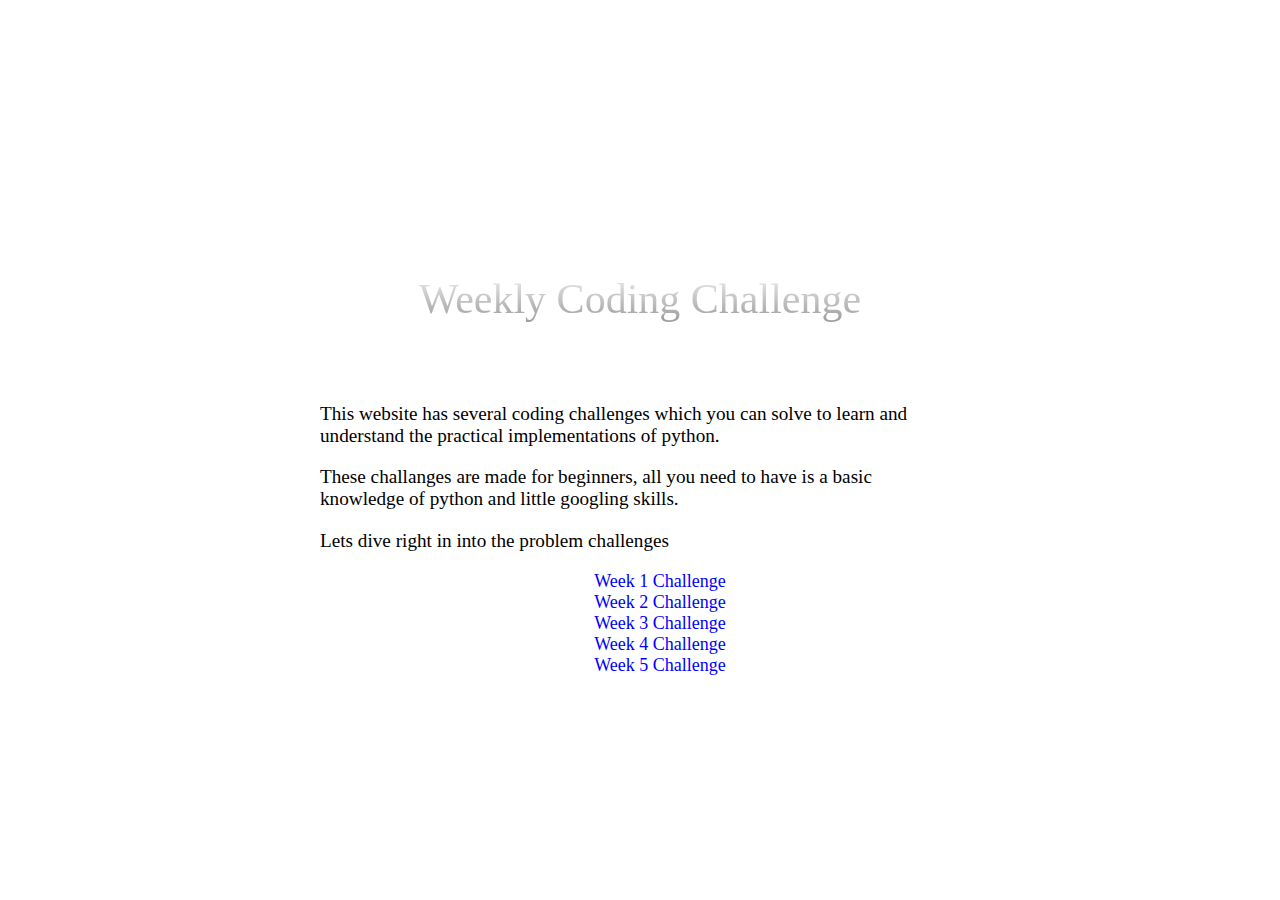
<file: index.html>
<!DOCTYPE html>
<html>
	<head>
		<title>Weekly Coding Challenge</title>
		<style type="text/css">
			body {
				user-select: none;
			}

			h1 {
				text-align: center;
				margin-bottom: 20px;
				font-weight: 450;
				font-family: cursive;
				font-size: 42px;
				padding-bottom: 60px;
				background: -webkit-linear-gradient(#eee, #333);
				-webkit-background-clip: text;
	  			-webkit-text-fill-color: transparent;
			}

			.main {
				left: 50%;
				top: 50%;
				position: absolute;
				transform: translate(-50%, -50%);
				width: 50%;
				margin-top: 20px;
			}

			.main > p {
				font-size: 1.2rem;
				font-family: cursive;
			}

			ul {
				font-size: 18px;
			}

			ul li {
				font-weight: 400;
				font-family: cursive;
				list-style: none;
				padding-left: none;
				text-align: center;
			}

			a {
				color: blue;
				text-decoration: none;
			}

			a:link, a:visited {
				color: blue;
			}

			a:hover {
				color: green;
				cursor: pointer;
			}
		</style>
	</head>

	<body>
		<div class="main">
			<h1>Weekly Coding Challenge</h1>
			<p>This website has several coding challenges which you can solve to learn and understand the practical implementations of python.</p>
			<p> These challanges are made for beginners, all you need to have is a basic knowledge of python and little googling skills. 
			</p>
			<p> Lets dive right in into the problem challenges</p>
			<ul>
				<li><a href="src/week1/week1.html">Week 1 Challenge</a></li>
				<li><a href="src/week2/week2.html">Week 2 Challenge</a></li>
				<li><a href="src/week3/week3.html">Week 3 Challenge</a></li>
				<li><a href="src/week4/week4.html">Week 4 Challenge</a></li>
				<li><a href="src/week5/week5.html">Week 5 Challenge</a></li>
			</ul>
		</div>
	</body>
</html>
</file>
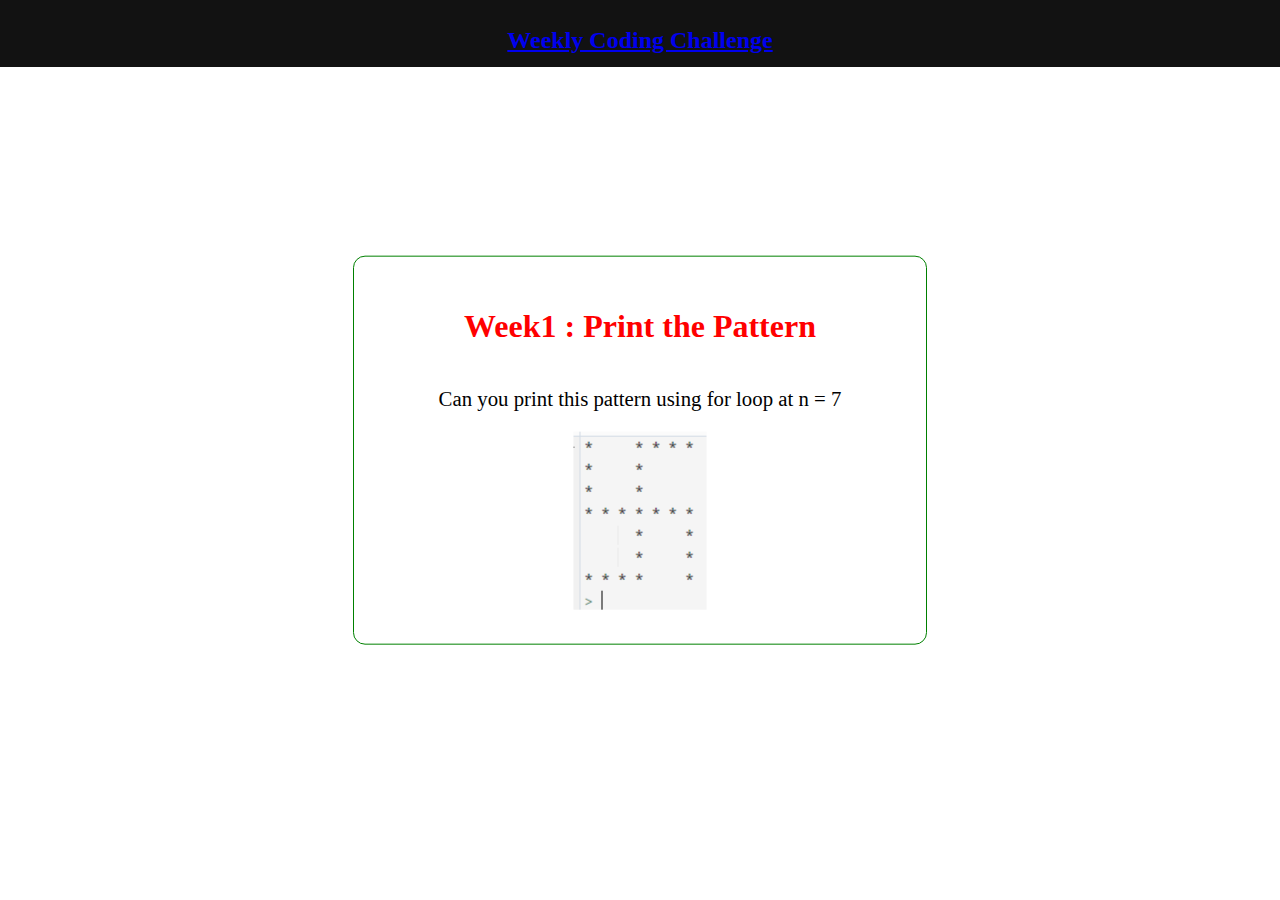
<file: week1/week1.html>
<!DOCTYPE html>
<html>
<head>
	<title>Weekly coding Challenge</title>
	<link rel="stylesheet" type="text/css" href="week1.css">
</head>
<body>
	<div class="header">
		<h2><a href="https://pyguru123.github.io/Weekly-Coding-Challenges/"> Weekly Coding Challenge </a></h2>
	</div>
	<div class="main">
		<h1>Week1 : Print the Pattern </h1>
		<p> Can you print this pattern using for loop at n = 7</p>
		<img src="swastik.png">
	</div>
</body>
</html>
</file>
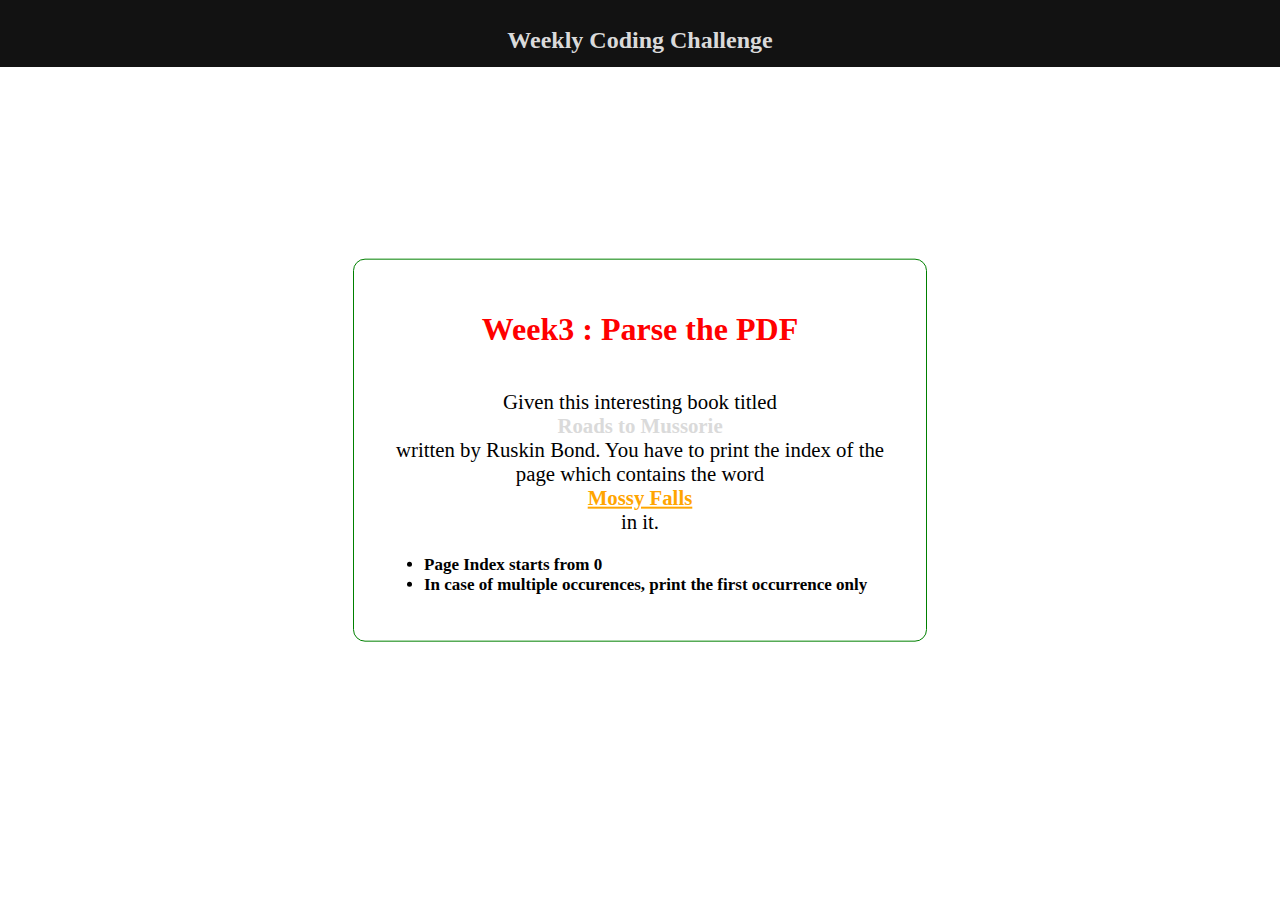
<file: week3/week3.html>
<!DOCTYPE html>
<html>
<head>
	<title>Weekly coding Challenge</title>
	<link rel="stylesheet" type="text/css" href="week3.css">
</head>
<body>
	<div class="header">
		<h2><a href="https://pyguru123.github.io/Weekly-Coding-Challenges/"> Weekly Coding Challenge </a></h2>
	</div>
	<div class="main">
		<h1>Week3 : Parse the PDF </h1>
		<p> Given this interesting book titled <br/> <a class="drive" href="https://drive.google.com/file/d/1USAmoogrKQeXcyMBPQaeR8cHwwXAXgK_/view?usp=drivesdk"> Roads to Mussorie </a> <br/>written by Ruskin Bond. You have to print the index of the page which contains the word <br/> <span>Mossy Falls</span> <br/> in it.
		</p>

		<ul>
			<li>Page Index starts from 0</li>
			<li>In case of multiple occurences, print the first occurrence only</li>
		</ul>
	</div>
</body>
</html>
</file>
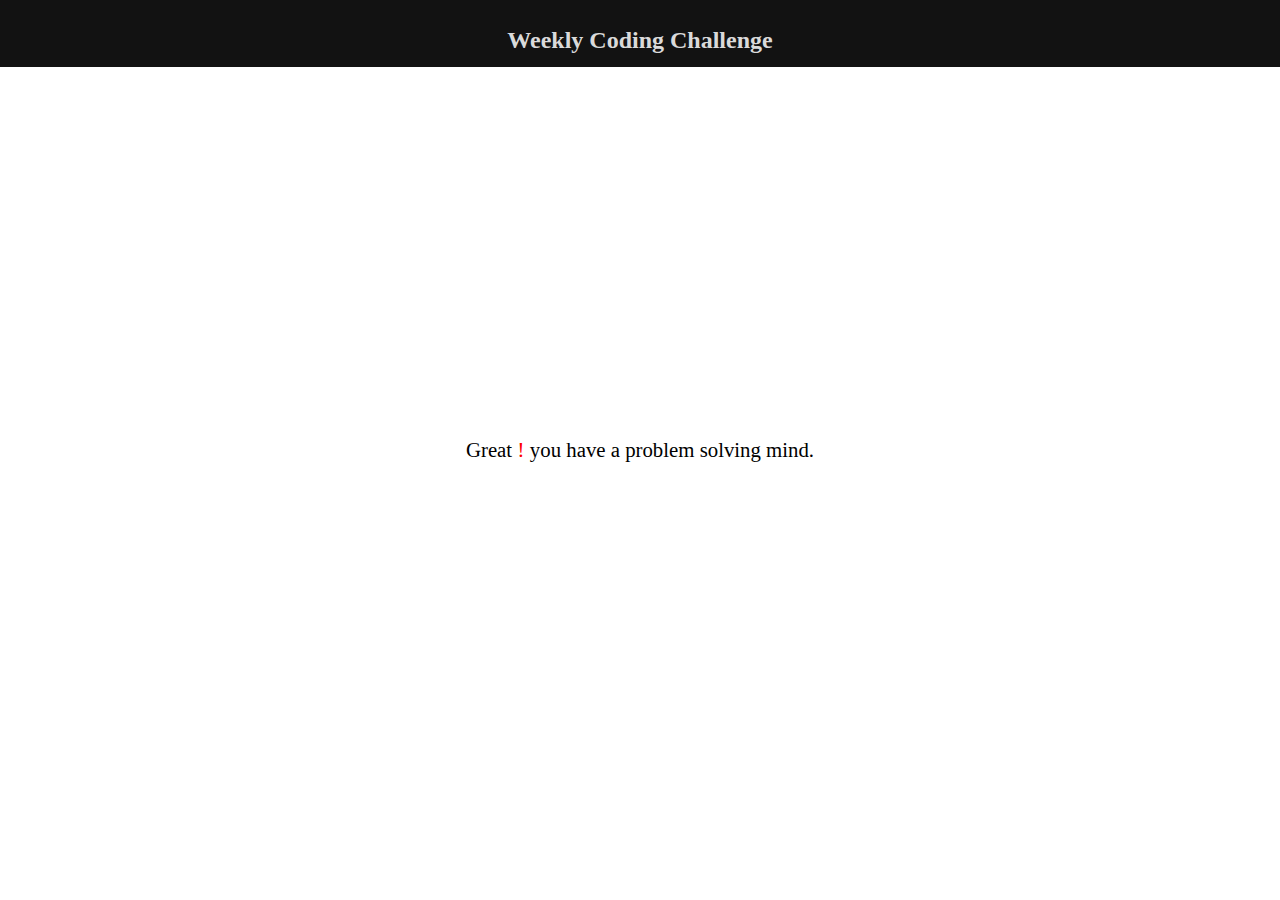
<file: week4/passage.html>
<!DOCTYPE html>
<html>
<head>
	<title>Weekly coding Challenge</title>
	<link rel="stylesheet" type="text/css" href="week4.css">
</head>
<body>
	<div class="header">
		<h2><a href="https://pyguru123.github.io/Weekly-Coding-Challenges/"> Weekly Coding Challenge </a></h2>
	</div>
	<div class="main">
		<p> Great <span style="color:red;font-size:22px;">!</span> you have a problem solving mind.</p>
	</div>
</body>
</html>
</file>
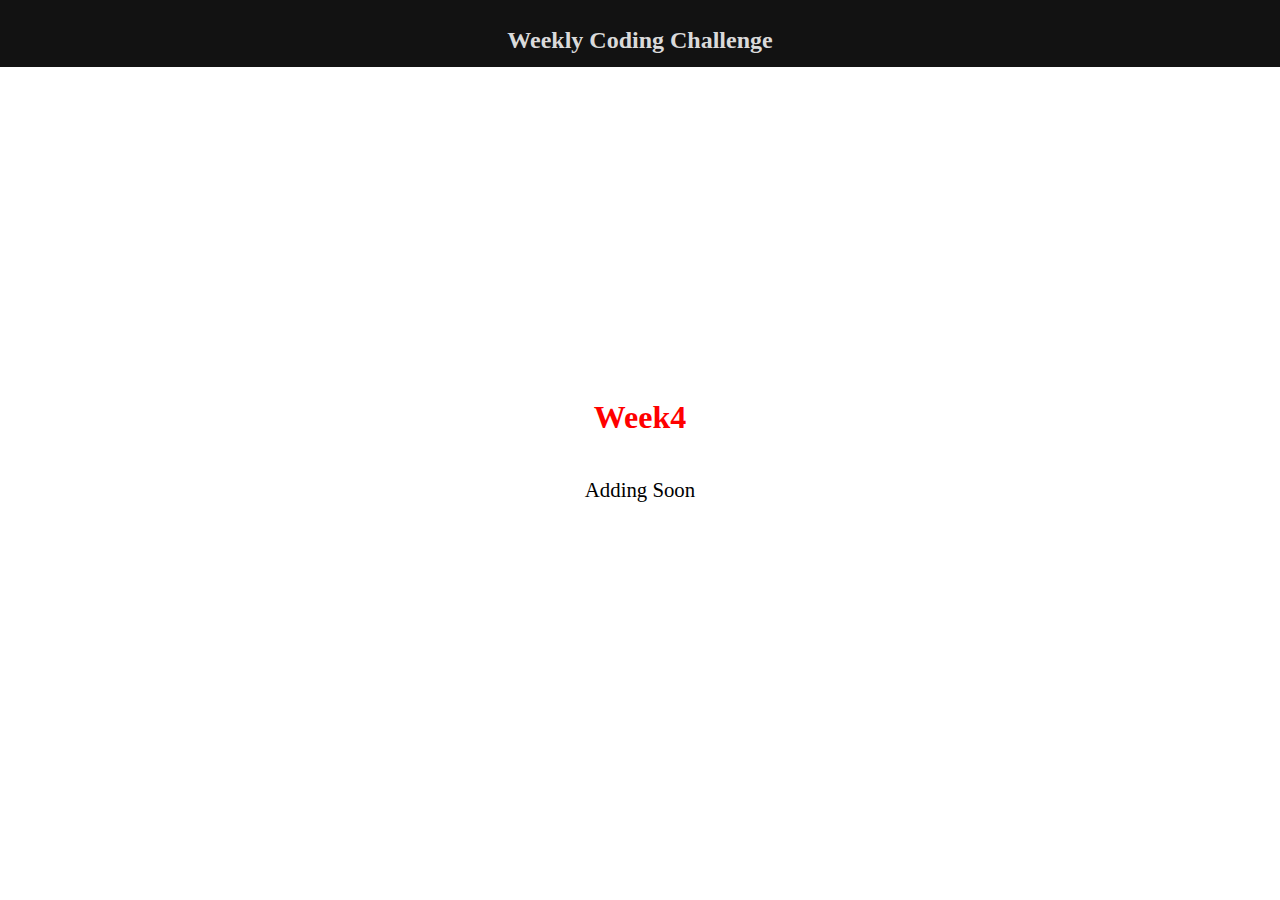
<file: week4/week4.html>
<!DOCTYPE html>
<html>
<head>
	<title>Weekly coding Challenge</title>
	<link rel="stylesheet" type="text/css" href="week4.css">
</head>
<body>
	<div class="header">
		<h2><a href="https://pyguru123.github.io/Weekly-Coding-Challenges/"> Weekly Coding Challenge </a></h2>
	</div>
	<div class="main">
		<h1>Week4 </h1>
		<p> Adding Soon
		</p>
	</div>
</body>
</html>
</file>
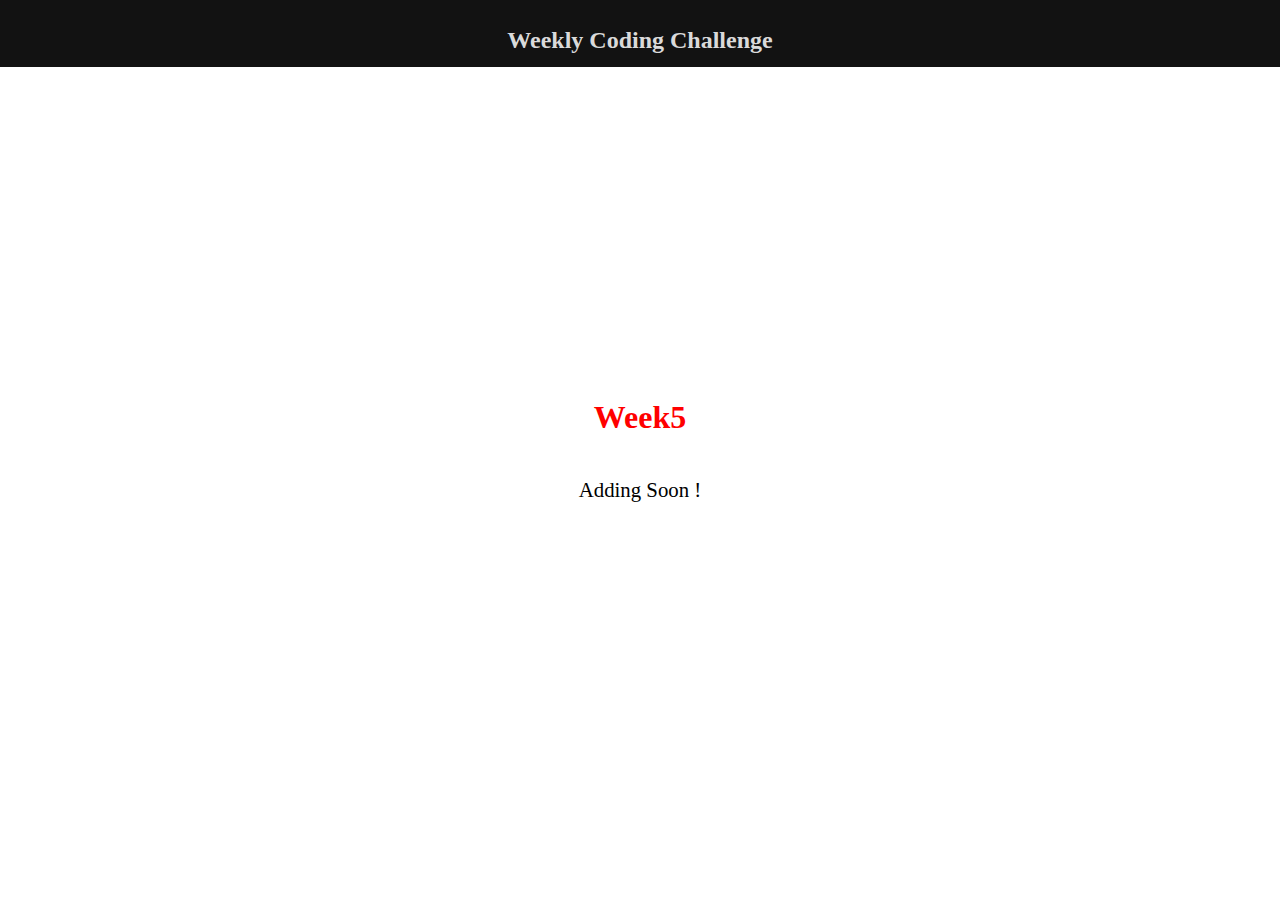
<file: src/week5/week5.html>
<!DOCTYPE html>
<html>
<head>
	<title>Weekly coding Challenge</title>
	<link rel="stylesheet" type="text/css" href="week5.css">
</head>
<body>
	<div class="header">
		<h2><a href="https://pyguru123.github.io/Weekly-Coding-Challenges/"> Weekly Coding Challenge </a></h2>
	</div>
	<div class="main">
		<h1> Week5 </h1>
		<p> Adding Soon !</p>
	</div>
</body>
</html>
</file>
<file: week1/week1.css>
body, html {
	margin: 0;
	padding: 0;
}

.header {
	width: 100%;
	height: 60px;
	background: rgb(18, 18, 18);
	text-align: center;
	color: rgb(218, 218, 218);
	margin-top: -3px;
	padding-top: 10px;
}

.header > a, a:visited {
	color: rgb(218, 218, 218);
	cursor: pointer;
	text-decoration: none;
}

.main {
	left: 50%;
	top: 50%;
	position: absolute;
	width: 512px;
	transform: translate(-50%, -50%);
	border: 1px solid green;
	padding: 30px;
	border-radius: 12px;
}

h1 {
	color: red;
	text-align: center;
	padding-bottom: 20px;
	user-select: none;
}

.main > p {
	font-size: 1.3rem;
	font-family: cursive;
	text-align: center;
}

img {
	left: 50%;
	right: 50%;
	position: relative;
	transform: translate(-50%);
}
</file>
<file: week3/week3.css>
body, html {
	margin: 0;
	padding: 0;
}

.header {
	width: 100%;
	height: 60px;
	background: rgb(18, 18, 18);
	text-align: center;
	color: rgb(218, 218, 218);
	margin-top: -3px;
	padding-top: 10px;
}

.header a, a:visited, a:link {
	color: rgb(218, 218, 218);
	cursor: pointer;
	text-decoration: none;
}

.main {
	left: 50%;
	top: 50%;
	position: absolute;
	width: 512px;
	transform: translate(-50%, -50%);
	border: 1px solid green;
	padding: 30px;
	border-radius: 12px;
}

h1 {
	color: red;
	text-align: center;
	padding-bottom: 20px;
	user-select: none;
}

.main > p {
	font-size: 1.3rem;
	font-family: cursive;
	text-align: center;
}

.drive, .drive:visited {
	color: blue;
}

.drive:hover {
	cursor: pointer;
	color: green;
}

span {
	color: orange;
}

a, span {
	text-decoration: underline;
	font-weight: 550;
}

li {
	font-family: 'cursive';
	font-size: 17px;
	font-weight: 550;
}
</file>
<file: week4/week4.css>
body, html {
	margin: 0;
	padding: 0;
}

.header {
	width: 100%;
	height: 60px;
	background: rgb(18, 18, 18);
	text-align: center;
	color: rgb(218, 218, 218);
	margin-top: -3px;
	padding-top: 10px;
}

.header a, a:visited, a:link {
	color: rgb(218, 218, 218);
	cursor: pointer;
	text-decoration: none;
}

.main {
	left: 50%;
	top: 50%;
	position: absolute;
	width: 512px;
	transform: translate(-50%, -50%);
}

h1 {
	color: red;
	text-align: center;
	padding-bottom: 20px;
}

.main > p {
	font-size: 1.3rem;
	font-family: cursive;
	text-align: center;
}
</file>
<file: src/week5/week5.css>
body, html {
	margin: 0;
	padding: 0;
}

.header {
	width: 100%;
	height: 60px;
	background: rgb(18, 18, 18);
	text-align: center;
	color: rgb(218, 218, 218);
	margin-top: -3px;
	padding-top: 10px;
}

.header a, .header a:visited, .header a:link {
	color: rgb(218, 218, 218);
	cursor: pointer;
	text-decoration: none;
}

.main {
	left: 50%;
	top: 50%;
	position: absolute;
	width: 512px;
	transform: translate(-50%, -50%);
}

h1 {
	color: red;
	text-align: center;
	padding-bottom: 20px;
	user-select: none;
}

.main > p {
	font-size: 1.3rem;
	font-family: cursive;
	text-align: center;
}

img {
	left: 50%;
	right: 50%;
	position: relative;
	transform: translate(-50%, -50%);
	padding-top: 50px;
}

.span {
	color: gold;
}
</file>
